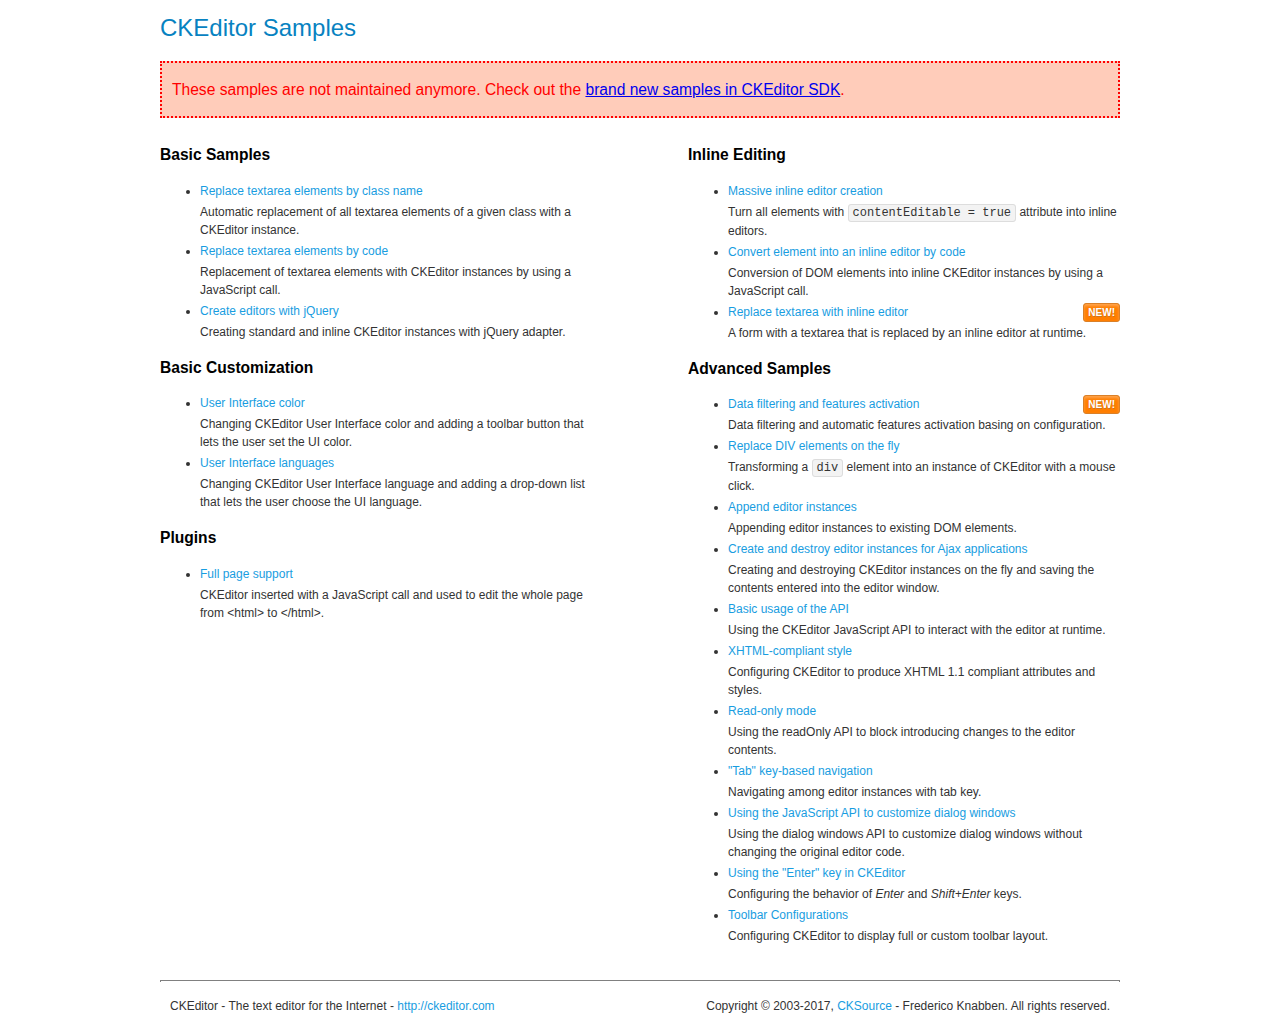
<file: assets/js/plugins/ckeditor/samples/old/index.html>
<!DOCTYPE html>
<!--
Copyright (c) 2003-2017, CKSource - Frederico Knabben. All rights reserved.
For licensing, see LICENSE.md or http://ckeditor.com/license
-->
<html>
<head>
	<meta charset="utf-8">
	<title>CKEditor Samples</title>
	<link rel="stylesheet" href="sample.css">
</head>
<body>
	<h1 class="samples">
		CKEditor Samples
	</h1>
	<div class="warning deprecated">
		These samples are not maintained anymore. Check out the <a href="http://sdk.ckeditor.com/">brand new samples in CKEditor SDK</a>.
	</div>
	<div class="twoColumns">
		<div class="twoColumnsLeft">
			<h2 class="samples">
				Basic Samples
			</h2>
			<dl class="samples">
				<dt><a class="samples" href="replacebyclass.html">Replace textarea elements by class name</a></dt>
				<dd>Automatic replacement of all textarea elements of a given class with a CKEditor instance.</dd>

				<dt><a class="samples" href="replacebycode.html">Replace textarea elements by code</a></dt>
				<dd>Replacement of textarea elements with CKEditor instances by using a JavaScript call.</dd>

				<dt><a class="samples" href="jquery.html">Create editors with jQuery</a></dt>
				<dd>Creating standard and inline CKEditor instances with jQuery adapter.</dd>
			</dl>

			<h2 class="samples">
				Basic Customization
			</h2>
			<dl class="samples">
				<dt><a class="samples" href="uicolor.html">User Interface color</a></dt>
				<dd>Changing CKEditor User Interface color and adding a toolbar button that lets the user set the UI color.</dd>

				<dt><a class="samples" href="uilanguages.html">User Interface languages</a></dt>
				<dd>Changing CKEditor User Interface language and adding a drop-down list that lets the user choose the UI language.</dd>
			</dl>


			<h2 class="samples">Plugins</h2>
<dl class="samples">
<dt><a class="samples" href="wysiwygarea/fullpage.html">Full page support</a></dt>
<dd>CKEditor inserted with a JavaScript call and used to edit the whole page from &lt;html&gt; to &lt;/html&gt;.</dd>
</dl>
		</div>
		<div class="twoColumnsRight">
			<h2 class="samples">
				Inline Editing
			</h2>
			<dl class="samples">
				<dt><a class="samples" href="inlineall.html">Massive inline editor creation</a></dt>
				<dd>Turn all elements with <code>contentEditable = true</code> attribute into inline editors.</dd>

				<dt><a class="samples" href="inlinebycode.html">Convert element into an inline editor by code</a></dt>
				<dd>Conversion of DOM elements into inline CKEditor instances by using a JavaScript call.</dd>

				<dt><a class="samples" href="inlinetextarea.html">Replace textarea with inline editor</a> <span class="new">New!</span></dt>
				<dd>A form with a textarea that is replaced by an inline editor at runtime.</dd>

				
			</dl>

			<h2 class="samples">
				Advanced Samples
			</h2>
			<dl class="samples">
				<dt><a class="samples" href="datafiltering.html">Data filtering and features activation</a> <span class="new">New!</span></dt>
				<dd>Data filtering and automatic features activation basing on configuration.</dd>

				<dt><a class="samples" href="divreplace.html">Replace DIV elements on the fly</a></dt>
				<dd>Transforming a <code>div</code> element into an instance of CKEditor with a mouse click.</dd>

				<dt><a class="samples" href="appendto.html">Append editor instances</a></dt>
				<dd>Appending editor instances to existing DOM elements.</dd>

				<dt><a class="samples" href="ajax.html">Create and destroy editor instances for Ajax applications</a></dt>
				<dd>Creating and destroying CKEditor instances on the fly and saving the contents entered into the editor window.</dd>

				<dt><a class="samples" href="api.html">Basic usage of the API</a></dt>
				<dd>Using the CKEditor JavaScript API to interact with the editor at runtime.</dd>

				<dt><a class="samples" href="xhtmlstyle.html">XHTML-compliant style</a></dt>
				<dd>Configuring CKEditor to produce XHTML 1.1 compliant attributes and styles.</dd>

				<dt><a class="samples" href="readonly.html">Read-only mode</a></dt>
				<dd>Using the readOnly API to block introducing changes to the editor contents.</dd>

				<dt><a class="samples" href="tabindex.html">"Tab" key-based navigation</a></dt>
				<dd>Navigating among editor instances with tab key.</dd>


				
<dt><a class="samples" href="dialog/dialog.html">Using the JavaScript API to customize dialog windows</a></dt>
<dd>Using the dialog windows API to customize dialog windows without changing the original editor code.</dd>

<dt><a class="samples" href="enterkey/enterkey.html">Using the &quot;Enter&quot; key in CKEditor</a></dt>
<dd>Configuring the behavior of <em>Enter</em> and <em>Shift+Enter</em> keys.</dd>

<dt><a class="samples" href="toolbar/toolbar.html">Toolbar Configurations</a></dt>
<dd>Configuring CKEditor to display full or custom toolbar layout.</dd>

			</dl>
		</div>
	</div>
	<div id="footer">
		<hr>
		<p>
			CKEditor - The text editor for the Internet - <a class="samples" href="http://ckeditor.com/">http://ckeditor.com</a>
		</p>
		<p id="copy">
			Copyright &copy; 2003-2017, <a class="samples" href="http://cksource.com/">CKSource</a> - Frederico Knabben. All rights reserved.
		</p>
	</div>
</body>
</html>
</file>
<file: assets/js/plugins/ckeditor/samples/old/sample.css>
/*
Copyright (c) 2003-2017, CKSource - Frederico Knabben. All rights reserved.
For licensing, see LICENSE.md or http://ckeditor.com/license
*/

html, body, h1, h2, h3, h4, h5, h6, div, span, blockquote, p, address, form, fieldset, img, ul, ol, dl, dt, dd, li, hr, table, td, th, strong, em, sup, sub, dfn, ins, del, q, cite, var, samp, code, kbd, tt, pre
{
	line-height: 1.5;
}

body
{
	padding: 10px 30px;
}

input, textarea, select, option, optgroup, button, td, th
{
	font-size: 100%;
}

pre
{
	-moz-tab-size: 4;
	tab-size: 4;
}

pre, code, kbd, samp, tt
{
	font-family: monospace,monospace;
	font-size: 1em;
}

body {
	width: 960px;
	margin: 0 auto;
}

code
{
	background: #f3f3f3;
	border: 1px solid #ddd;
	padding: 1px 4px;
	border-radius: 3px;
}

abbr
{
	border-bottom: 1px dotted #555;
	cursor: pointer;
}

.new, .beta
{
	text-transform: uppercase;
	font-size: 10px;
	font-weight: bold;
	padding: 1px 4px;
	margin: 0 0 0 5px;
	color: #fff;
	float: right;
	border-radius: 3px;
}

.new
{
	background: #FF7E00;
	border: 1px solid #DA8028;
	text-shadow: 0 1px 0 #C97626;

	box-shadow: 0 2px 3px 0 #FFA54E inset;
}

.beta
{
	background: #18C0DF;
	border: 1px solid #19AAD8;
	text-shadow: 0 1px 0 #048CAD;
	font-style: italic;

	box-shadow: 0 2px 3px 0 #50D4FD inset;
}

h1.samples
{
	color: #0782C1;
	font-size: 200%;
	font-weight: normal;
	margin: 0;
	padding: 0;
}

h1.samples a
{
	color: #0782C1;
	text-decoration: none;
	border-bottom: 1px dotted #0782C1;
}

.samples a:hover
{
	border-bottom: 1px dotted #0782C1;
}

h2.samples
{
	color: #000000;
	font-size: 130%;
	margin: 15px 0 0 0;
	padding: 0;
}

p, blockquote, address, form, pre, dl, h1.samples, h2.samples
{
	margin-bottom: 15px;
}

ul.samples
{
	margin-bottom: 15px;
}

.clear
{
	clear: both;
}

fieldset
{
	margin: 0;
	padding: 10px;
}

body, input, textarea
{
	color: #333333;
	font-family: Arial, Helvetica, sans-serif;
}

body
{
	font-size: 75%;
}

a.samples
{
	color: #189DE1;
	text-decoration: none;
}

form
{
	margin: 0;
	padding: 0;
}

pre.samples
{
	background-color: #F7F7F7;
	border: 1px solid #D7D7D7;
	overflow: auto;
	padding: 0.25em;
	white-space: pre-wrap; /* CSS 2.1 */
	word-wrap: break-word; /* IE7 */
}

#footer
{
	clear: both;
	padding-top: 10px;
}

#footer hr
{
	margin: 10px 0 15px 0;
	height: 1px;
	border: solid 1px gray;
	border-bottom: none;
}

#footer p
{
	margin: 0 10px 10px 10px;
	float: left;
}

#footer #copy
{
	float: right;
}

#outputSample
{
	width: 100%;
	table-layout: fixed;
}

#outputSample thead th
{
	color: #dddddd;
	background-color: #999999;
	padding: 4px;
	white-space: nowrap;
}

#outputSample tbody th
{
	vertical-align: top;
	text-align: left;
}

#outputSample pre
{
	margin: 0;
	padding: 0;
}

.description
{
	border: 1px dotted #B7B7B7;
	margin-bottom: 10px;
	padding: 10px 10px 0;
	overflow: hidden;
}

label
{
	display: block;
	margin-bottom: 6px;
}

/**
 *	CKEditor editables are automatically set with the "cke_editable" class
 *	plus cke_editable_(inline|themed) depending on the editor type.
 */

/* Style a bit the inline editables. */
.cke_editable.cke_editable_inline
{
	cursor: pointer;
}

/* Once an editable element gets focused, the "cke_focus" class is
   added to it, so we can style it differently. */
.cke_editable.cke_editable_inline.cke_focus
{
	box-shadow: inset 0px 0px 20px 3px #ddd, inset 0 0 1px #000;
	outline: none;
	background: #eee;
	cursor: text;
}

/* Avoid pre-formatted overflows inline editable. */
.cke_editable_inline pre
{
	white-space: pre-wrap;
	word-wrap: break-word;
}

/**
 *	Samples index styles.
 */

.twoColumns,
.twoColumnsLeft,
.twoColumnsRight
{
	overflow: hidden;
}

.twoColumnsLeft,
.twoColumnsRight
{
	width: 45%;
}

.twoColumnsLeft
{
	float: left;
}

.twoColumnsRight
{
	float: right;
}

dl.samples
{
	padding: 0 0 0 40px;
}
dl.samples > dt
{
	display: list-item;
	list-style-type: disc;
	list-style-position: outside;
	margin: 0 0 3px;
}
dl.samples > dd
{
	margin: 0 0 3px;
}
.warning
{
	color: #ff0000;
	background-color: #FFCCBA;
	border: 2px dotted #ff0000;
	padding: 15px 10px;
	margin: 10px 0;
}

.warning.deprecated {
	font-size: 1.3em;
}

/* Used on inline samples */

blockquote
{
	font-style: italic;
	font-family: Georgia, Times, "Times New Roman", serif;
	padding: 2px 0;
	border-style: solid;
	border-color: #ccc;
	border-width: 0;
}

.cke_contents_ltr blockquote
{
	padding-left: 20px;
	padding-right: 8px;
	border-left-width: 5px;
}

.cke_contents_rtl blockquote
{
	padding-left: 8px;
	padding-right: 20px;
	border-right-width: 5px;
}

img.right {
	border: 1px solid #ccc;
	float: right;
	margin-left: 15px;
	padding: 5px;
}

img.left {
	border: 1px solid #ccc;
	float: left;
	margin-right: 15px;
	padding: 5px;
}

.marker
{
	background-color: Yellow;
}
</file>
